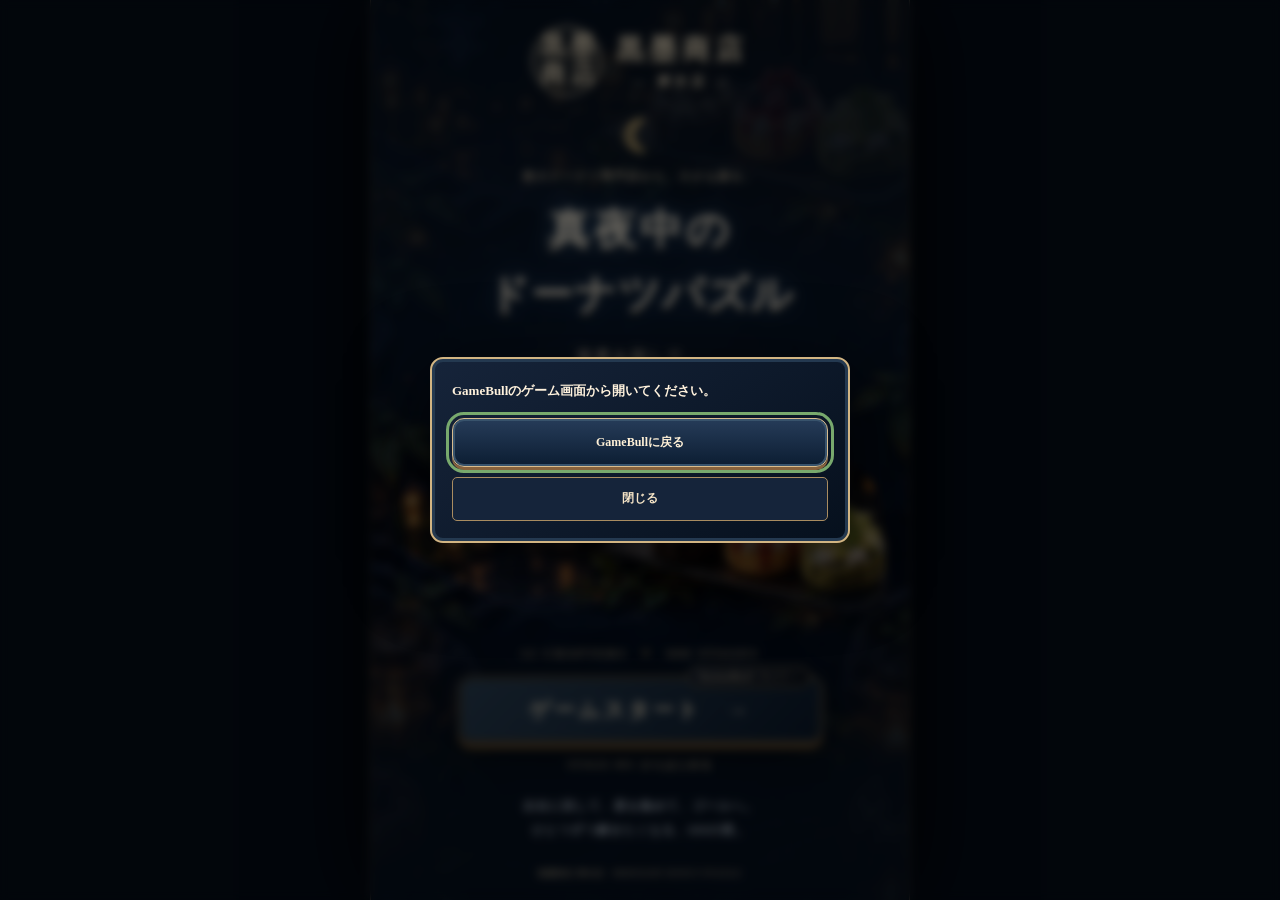
<file: index.html>
<!doctype html>
<!-- 黒墨商店 厚木店 — 真夜中のドーナツパズル, GameBull web build (Stage Mode). This page is the host-facing shell:
     - the loading page (Unity IdeofuzionBridge template behaviour, playbook section 7): blurred backdrop baked from
       the client's night art, spinner, tenant icon from /context (gameLogoUrl, then gameBannerUrl) with the 4 s / 30 s
       clocks, the client's icon as the built-in one;
     - a fixed window filling the whole page (safe areas excepted) holding the game frame (app.html, same launch URL);
       their page runs in it at scale 1, scaled down only below their 560 px minimum height (loader.ts fitFrame), so
       the game never scrolls;
     - the gamebull:close relay (trap W18). -->
<html lang="ja">
<head>
<meta charset="utf-8">
<meta name="viewport" content="width=device-width, initial-scale=1, maximum-scale=1, user-scalable=no, viewport-fit=cover">
<meta name="referrer" content="no-referrer">
<meta name="theme-color" content="#081426">
<title>黒墨商店 真夜中のドーナツパズル</title>
<link rel="icon" type="image/png" href="./gb/favicon-CIYLU5Yr.png">
  <script type="module" crossorigin src="./gb/index-CEDOSfGx.js"></script>
  <link rel="stylesheet" crossorigin href="./gb/index-D9ab_ByB.css">
</head>
<body>
<div id="gb-box"><iframe id="gb-frame" title="真夜中のドーナツパズル" allow="autoplay; fullscreen; clipboard-write"></iframe></div>
<div id="gb-loading">
  <div id="unity-loading-bar">
    <div id="unity-logo"><div id="gb-tenant-logo"></div><div id="gb-spinner"></div></div>
    <div id="unity-progress-bar-empty"><div id="unity-progress-bar-full"></div></div>
    <div id="unity-progress-percent">0%</div>
  </div>
</div>
</body>
</html>
</file>
<file: gb/index-D9ab_ByB.css>
html,body{touch-action:pan-x pan-y;background:#060f1d;width:100%;height:100%;margin:0;padding:0;overflow:hidden}#gb-box{top:env(safe-area-inset-top,0px);right:env(safe-area-inset-right,0px);bottom:env(safe-area-inset-bottom,0px);left:env(safe-area-inset-left,0px);background:#060f1d;position:fixed;overflow:hidden}#gb-frame{transform-origin:0 0;background:#060f1d;border:0;width:100%;height:100%;display:block;position:absolute;top:0;left:0}#gb-loading{z-index:1200;touch-action:none;-webkit-user-select:none;user-select:none;background:#060f1d url(./loading-bg-Cl_rG2NK.jpg) 50%/cover no-repeat;position:fixed;inset:0}#unity-loading-bar{text-align:center;position:absolute;top:50%;left:50%;transform:translate(-50%,-50%)}#unity-logo{background:0 0;width:180px;height:180px;margin:0 auto 12px;position:relative}#unity-logo.gb-fallback{background:url(./game-icon-DFBlmkze.jpg) 50%/contain no-repeat;border-radius:28px}#gb-tenant-logo{opacity:0;background-position:50%;background-repeat:no-repeat;background-size:contain;transition:opacity .25s;position:absolute;inset:0}#gb-tenant-logo.gb-ready{opacity:1}#gb-spinner{border:4px solid #f0ce8638;border-top-color:#f0ce86;border-radius:50%;width:44px;height:44px;margin:-22px 0 0 -22px;animation:.8s linear infinite gb-spin;position:absolute;top:50%;left:50%}@keyframes gb-spin{to{transform:rotate(360deg)}}@media (prefers-reduced-motion:reduce){#gb-spinner{animation-duration:3s}}#unity-progress-bar-empty{box-sizing:border-box;background:#081426b8;border:1px solid #f0ce8673;border-radius:9px;width:300px;height:18px;margin:12px auto 0;overflow:hidden}#unity-progress-bar-full{background:#f0ce86;border-radius:9px;width:0%;height:100%;transition:width .1s}#unity-progress-percent{color:#fff2d7;text-shadow:0 1px 3px #0009;margin-top:6px;font:14px arial,sans-serif}
</file>
